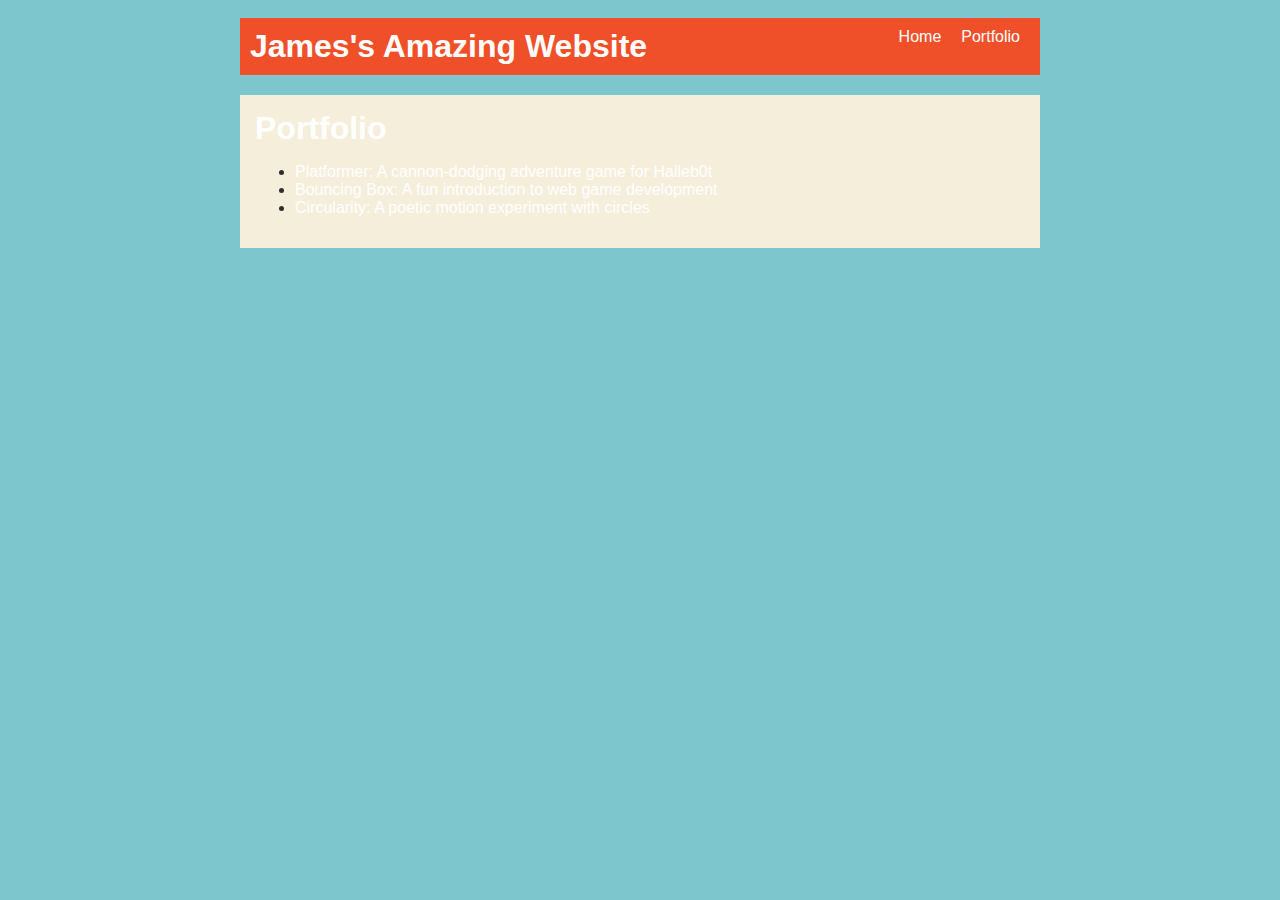
<file: portfolio.html>
<!DOCTYPE html>
<html>
  <head>
    <title>James's first website</title>
    <link rel="stylesheet" href="style.css" />
  </head>

  <body>
    <!-- All content goes here -->
    <div id="all-contents">
      <nav>
        <h1>James's Amazing Website</h1>
        <ul id="nav-ul">
            <li class="nav-li">
                <a href="index.html">Home</a>
            </li>
            <li class="nav-li">
                <a href="index.html">Portfolio</a>
            </li>
        </ul>
      </nav>

      <main>
        <div class="content">
            <h1>Portfolio</h1>
            <ul id="portfolio">
<li>
  <a href="fsd-projects/platformer/">Platformer: A cannon-dodging adventure game for Halleb0t</a>
</li>
<li>
  <a href="fsd-projects/bouncing-box/">Bouncing Box: A fun introduction to web game development</a>
</li>
<li>
  <a href="fsd-projects/circularity/">Circularity: A poetic motion experiment with circles</a>
</li>
            </ul>
        </div>
      </main>
    </div>
  </body>
</html>
</file>
<file: style.css>
body {
    background: rgb(125, 198, 205);
    color: rgb(45, 45, 45);
    padding: 10px;
    font-family: Arial, sans-serif;
}

#all-contents {
    max-width: 800px;
    margin: auto;
}

/* navigation menu */
nav {
    background: rgb(239, 80, 41);
    margin: 0 auto;
    display: flex;
    padding: 10px;
    margin-bottom: 20px;
}

h1 {
    display: flex;
    align-items: center;
    color: white;
    flex: 1;
    margin: 0;
}

#nav-ul {
    list-style-type: none;
    margin: 0;
    padding: 0;
    display: flex;
}

.nav-li {
    display: inline-block;
    padding: 0 10px;
}

a {
    text-decoration: none;
    color: #fff;
}

/* main container area beneath menu */
main {
    background: rgb(245, 238, 219);
    display: flex;
    margin-top: 20px;
}

.sidebar {
    margin-right: 25px;
    padding: 10px;
}

.sidebar-img {
    width: 200px;
}

.content {
    flex: 1;
    padding: 15px;
}

/* interests section styles */
#interests {
    border: 4px silver ridge;
    padding: 8px;
    margin-top: 20px;
}

h2, h3 {
    margin: 0px;
}
</file>
